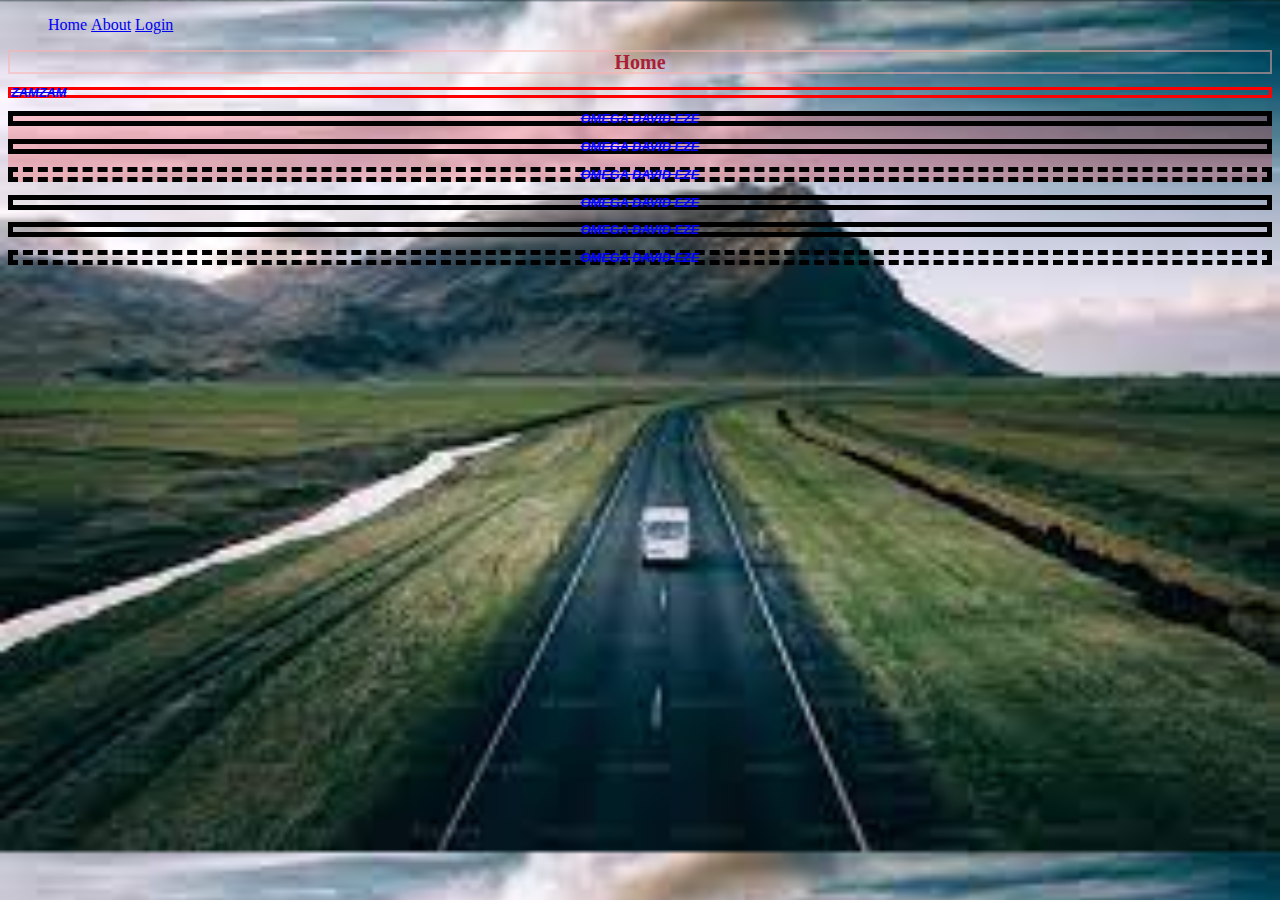
<file: index.html>
<!DOCTYPE html>
<html>
<head>
	<title>CSS</title>
		<link rel="stylesheet" type="text/css" href="style.css">
		<link rel="stylesheet" type="text/css" href="style2.css">
<!-- 	<style>
		li {
			background-color: orange;
		}
	</style> -->
</head>
<body>
	<!-- <header style="background-color: green"> -->
		<header>
			<nav>
				<ul>
					<li>Home</li>
					<li><a href="about.html">About</a></li>
	 				<li><a href="login.html">Login</a></li>
					
				</ul>
			</nav>
	</header>
		<section> 
			<h1>Home</h1>
				<p>zamzam</p>
				<!-- <div> -->
				<!-- </div> -->
			
			<div id="div1">
				<p class="webtext active">Omega David Eze</p>
				<p class="webtext">Omega David Eze</p>
				<p class="webtext">Omega David Eze</p>
			</div> 
			<div id="div2">
				<p class="webtext active">Omega David Eze</p>
				<p class="webtext">Omega David Eze</p>
				<p class="webtext">Omega David Eze</p>
			</div> 
		</section>
</body>
</html>
</file>
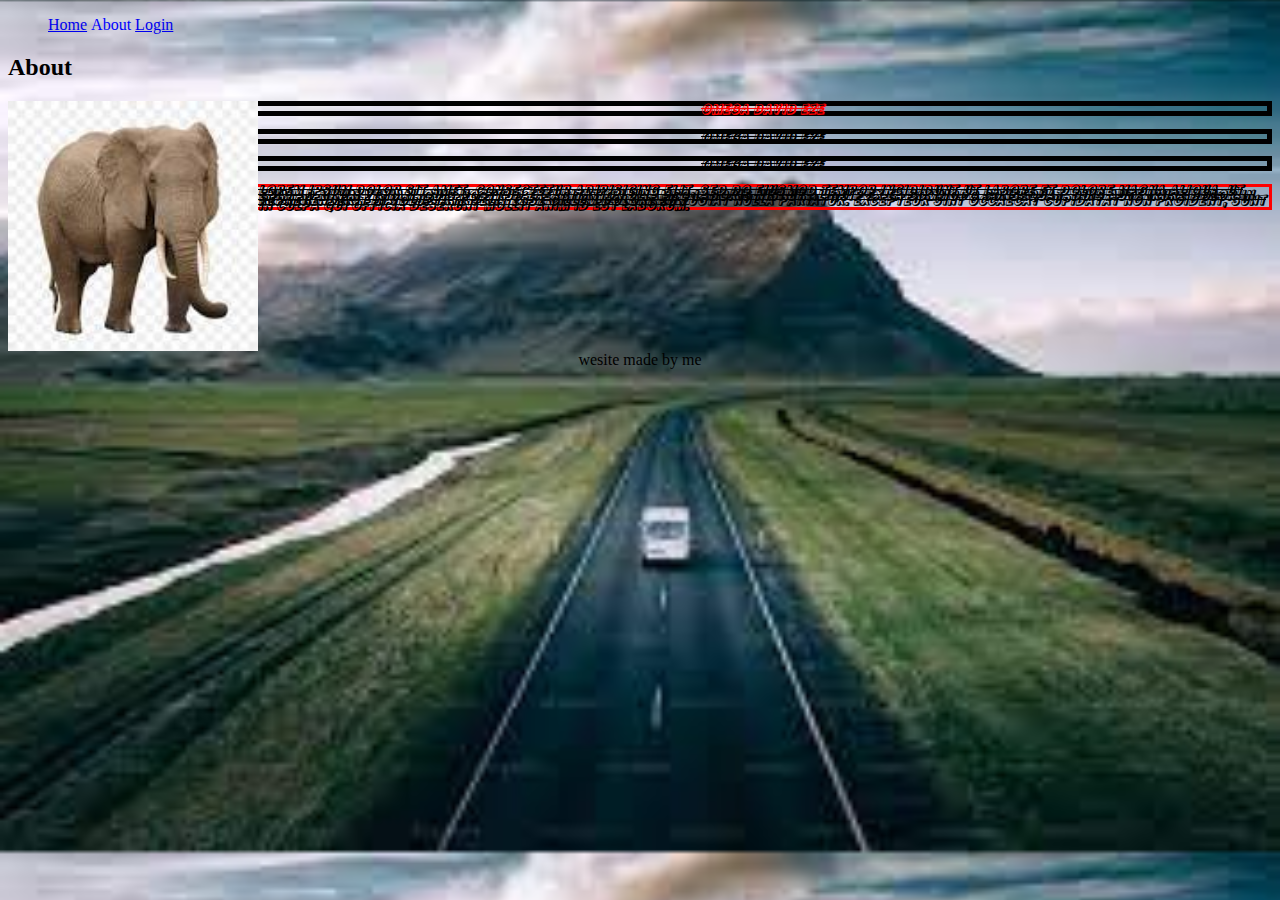
<file: about.html>
<!DOCTYPE html>
<html>
<head>
	<title>CSS</title>
	<link rel="stylesheet" type="text/css" href="style2.css">
	<link rel="preconnect" href="https://fonts.googleapis.com">
<link rel="preconnect" href="https://fonts.gstatic.com" crossorigin>
<link href="https://fonts.googleapis.com/css2?family=Rampart+One&display=swap" rel="stylesheet">
<!-- 		<style>
		li {
			background-color: orange;
		}
	</style> -->
</head>
<body>
	<!-- <header style="background-color: green; color: white"> -->
		<header>
			<nav>
				<ul>
					<li><a href="index.html">Home</a></li>
					<li>About</li>
					<li><a href="login.html">Login</a></li>
				</ul>
			</nav>
		</header>
	<section>
		<h2>About</h2>
		<img src="[data-uri]" width="250ppx" height=:"250px">
		<p class="webtext active">Omega David Eze</p>
		<p class="webtext">Omega David Eze</p>
		<p class="webtext">Omega David Eze</p>
		<p> Lorem ipsum dolor sit amet, consectetur adipisicing elit, sed do eiusmod
		tempor incididunt ut labore et dolore magna aliqua. Ut enim ad minim veniam,
		quis nostrud exercitation ullamco laboris nisi ut aliquip ex ea commodo
		consequat. Duis aute irure dolor in reprehenderit in voluptate velit esse
		cillum dolore eu fugiat nulla pariatur. Excepteur sint occaecat cupidatat non
		proident, sunt in culpa qui officia deserunt mollit anim id est laborum. </p>
	</section>
	<footer>wesite made by me</footer>
</body>
</html>
</file>
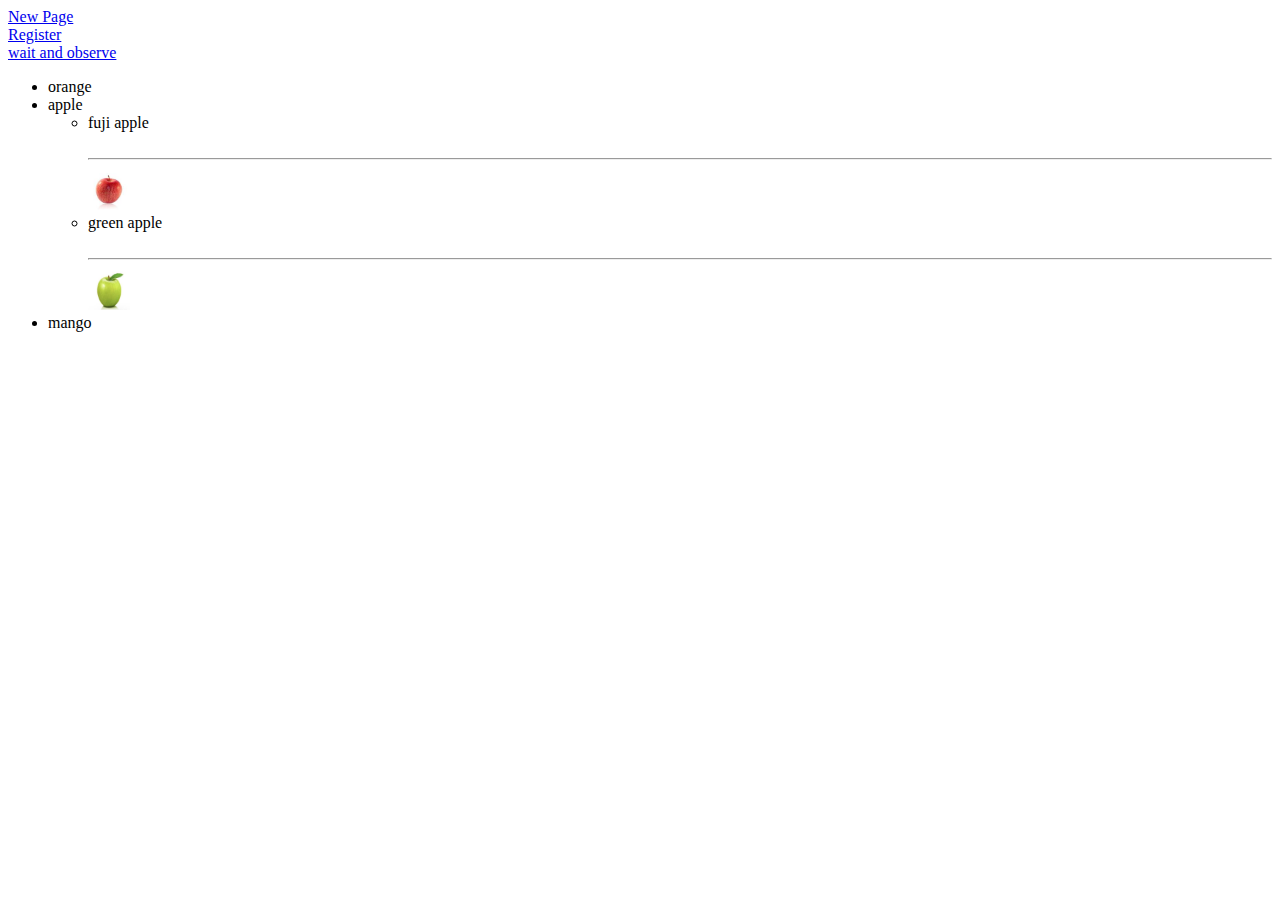
<file: index.html.html>
<!DOCTYPE html>
<html>
	<head>
		<title>my first website</title>
	</head>
		<a href="newpage.html">New Page</a><br>
		<a href="Register.html">Register</a><br>
		<a href="waitbutwhy.html">wait and observe</a>
		<ul>
			<li>orange</li>
			<li>apple</li>
			<ul>
				<li>fuji apple</li> <br> <hr>
				<img src="[data-uri]"width="42" height="42" >
				<li>green apple</li><br> <hr>
				<img src="[data-uri]"width="42" height="42" ">
				</ul> 
			<li>mango</li>
		</ul>
		
		

	</body>

</html>
</file>
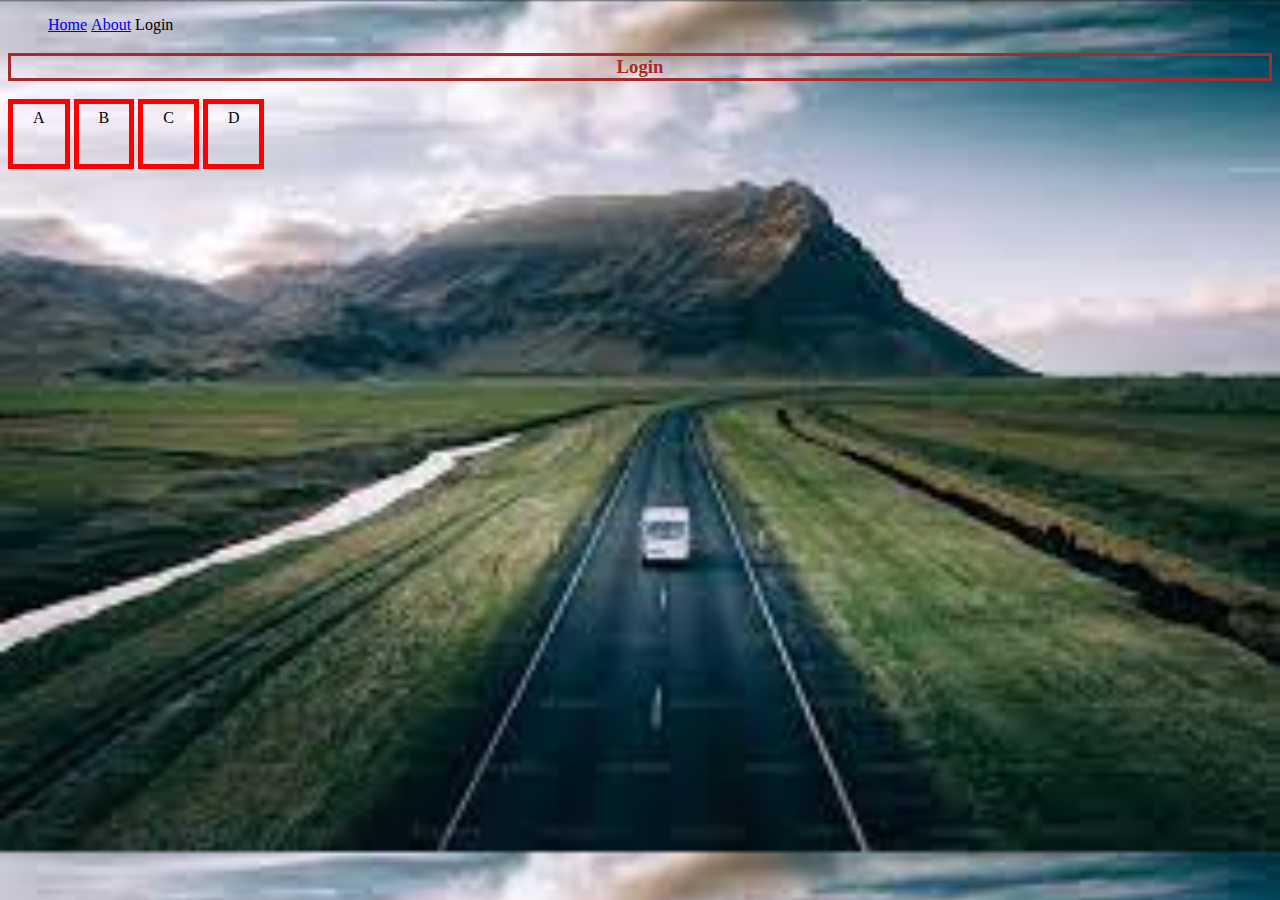
<file: login.html>
<!DOCTYPE html>
<html>
<head>
	<title>CSS</title>
	<link rel="stylesheet" type="text/css" href="style3.css">
	<!-- 	<style>
		li {
			background-color: orange;
		}
	</style> -->
</head>
<body>
	<!-- <header style="background-color: green"> -->
		<header 
		<nav>
			<ul>
				<li><a href="index.html">Home</a></li>
				<li><a href="about.html">About</a></li>
				<li>Login</li>
			</ul>
		</nav>
	</header>
		<section>
			<h3>Login</h3>
			<div class="boxmodel">A</div>
			<div class="boxmodel">B</div>
			<div class="boxmodel">C</div>
			<div class="boxmodel">D</div>
		</section>
</body>
</html>
</file>
<file: style.css>
/*Selector {
	property: value;
}*/
/*css means cascating style sheet*/
*{
	text-align:right;
}
body{
	background-image: url([data-uri]);
	background-size: cover;
}
h1,p:hover {
	color: #AA2038;
 	text-align: center; 
	border:2px solid rgba(255,176,170, 0.5);
	cursor: pointer;
	font-size: 20px;
	line-height: 20px;
}
p
{
	color: blue !important;
}
p{
	color: green;
}
li{
	list-style: none;
	display: inline-block;
 }
 .webtext:last-child {
 	border: 5px dashed black;
 }
 .active{
 	color: red;
 }
 #div1{
 	background: rgb( 0, 0, 255, 0.2);
 
  	background: rgb( 255, 0, 0, 0.2);
 }
</file>
<file: style2.css>
* {
	text-align: left;
}
body{
	background-image: url([data-uri]);
	background-size: cover;
}
p: {
	color:#AA4139;
	text-align: center;
	border:5px solid rgb(255, 176, 170, 0.5);
	cursor: pointer;
	border: solid red;

}
img{
	float: left;
}
footer{
	text-align: center;
	clear: both;
}
p{
	border: solid red;
	text-decoration: underline;
	text-decoration: line-through;
	text-transform: uppercase;
	line-height: 5px;
	font-style:italic;
	font-weight: bold;
	font-size:80%;
	font-family: 'Rampart One', sans-serif;

} 

li{
	color: blue;
}
li{
	list-style: none;
	display: inline-block;
}
.webtext{
	text-align: center;
	border: 5px solid black;
	cursor: pointer;

}
.active{
	color: red;
}
</file>
<file: style3.css>
/**{
	text-align: left;
}
body{
	background-image: url([data-uri]);
	background-size: cover;
}
h3, p{
	color:violet;
	color: brown;
	text-align: center;
	border: solid;
	cursor: pointer;
}
.boxmodel{
	border: 5px solid red;
	display: inline-block;
	padding:   5px 20px;
	margin:0px 20px
	width:33px;
	height: 50px;

}
p{
	color: blue;
}
li{
	list-style: none;
	display: inline;
}

.webtext{
	border: 7px solid black;
	align-content: center;
}
.active
{
	 color:  red
}
		*/
		*{text-align:left}body{background-image:url([data-uri]);background-size:cover}h3,p{color:brown;text-align:center;border:solid;cursor:pointer}.boxmodel{border:5px solid red;display:inline-block;padding:5px 20px;margin:0 20px width:33px;height:50px}p{color:#00f}li{list-style:none;display:inline}.webtext{border:7px solid #000;align-content:center}.active{color:red}
</file>
